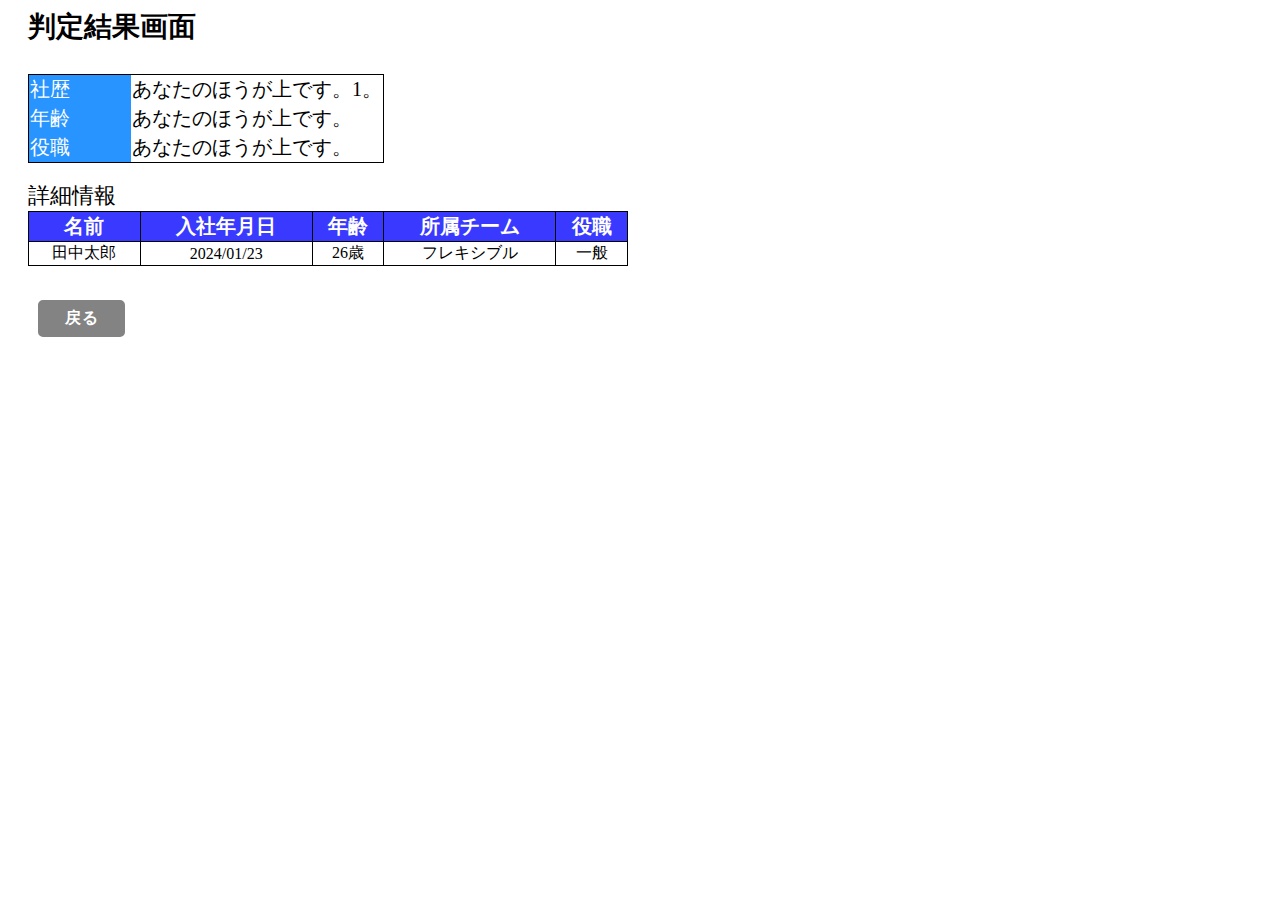
<file: src/main/resources/html/index.html>
<!DOCTYPE html unspecified PUBLIC "-//W3C//DTD HTML 4.01 Transitional//EN" "http://www.w3.org/TR/html4/loose.dtd">
<html lang="ja">
<head>
<meta charset="UTF-8">
<title>判定結果画面</title>
<link href="../css/ebi_style.css" rel="stylesheet" type="text/css">
</head>
<body>
  <div class = 'result_title'>
    <p><b>判定結果画面</b></p>
  </div>
    <table id = 'Judg_result'>
      <tbody>
        <tr>
          <td id = 'item'>社歴</td>
          <td id = 'Judg_result_2'>あなたのほうが上です。1。</td>
        </tr>
        <tr>
          <td id = 'item'>年齢</td>
          <td id = 'Judg_result_2'>あなたのほうが上です。</td>
        </tr>
        <tr>
          <td id = 'item'>役職</td>
          <td id = 'Judg_result_2'>あなたのほうが上です。</td>
        </tr>
      </tbody>
    </table>
  <br>
   <div class = 'result_detail'>
     <p>詳細情報</p>
     <table   id = 'result_detail_info'>
       <thead>
         <tr>
         <th>名前</th>
         <th>入社年月日</th>
         <th>年齢</th>
         <th>所属チーム</th>
         <th>役職</th>
         </tr>
       </thead>
       <tbody align = center>
　　　　　　　<tr>
　　　　　　　<td>田中太郎</td>
　　　　　　　<td>2024/01/23</td>
　　　　　　　<td>26歳</td>
　　　　　　　<td>フレキシブル</td>
　　　　　　　<td>一般</td>
　　　　　　　</tr>
　　　　　　</tbody>
     </table>
   </div>
   <br>
   <form th:action="@{/move}" method="post" >
        <p class="formbottom">
            <input type="submit" value="戻る" class="btns submit">
        </p>
    </form>
</body>
</html>
</file>
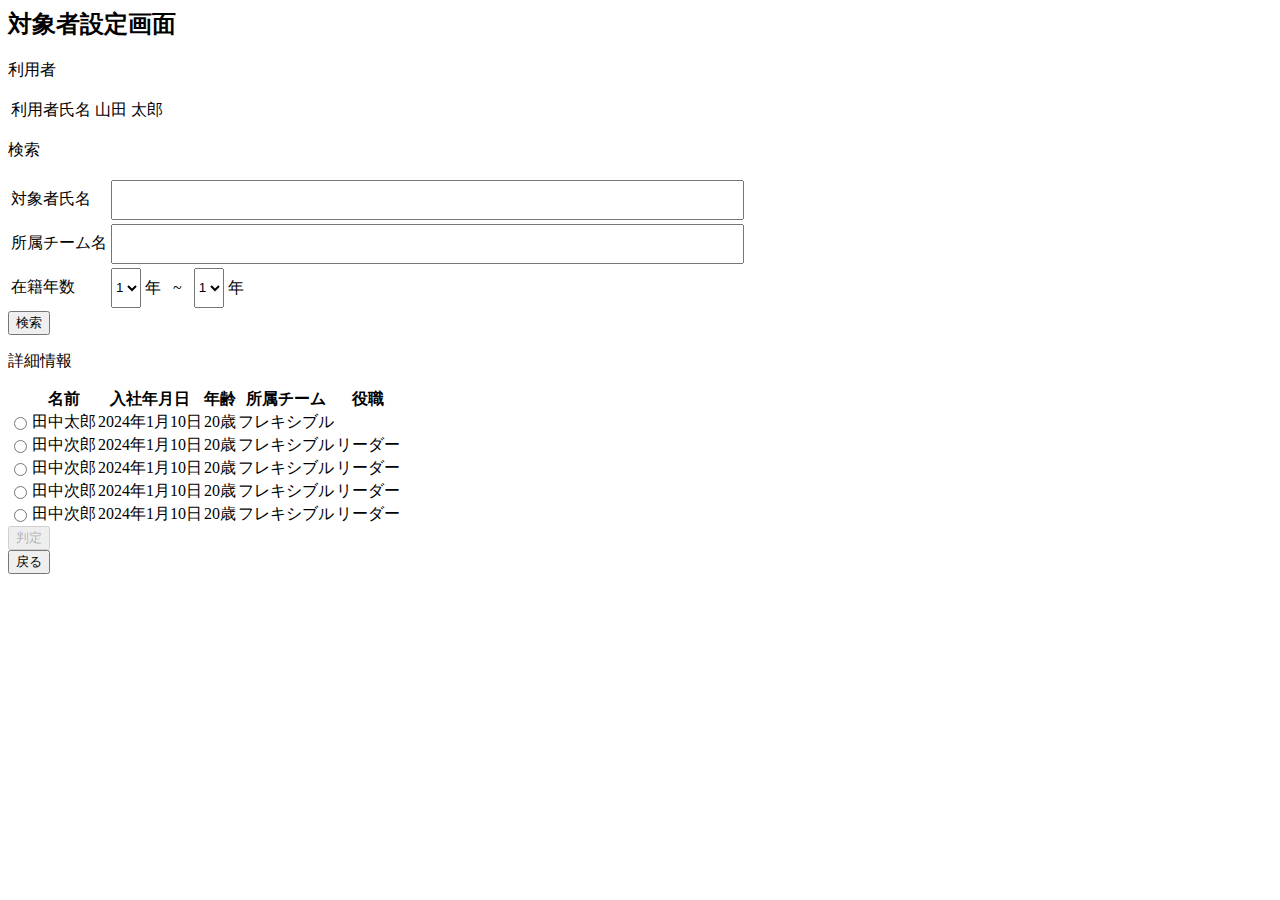
<file: src/main/resources/html/subjectSetting_moc2.html>
<!DOCTYPE unspecified PUBLIC "-//W3C//DTD HTML 4.01 Transitional//EN" "http://www.w3.org/TR/html4/loose.dtd">

<html lang="ja">
<head>
<meta charset="utf-8">
<title>対象者設定画面</title>
<meta name="description" content="ディスクリプションを入力">
<meta name="viewport" content="width=device-width, initial-scale=1.0">
<link rel="stylesheet"
	href="C:\Users\yu-kudo\eclipse-workspace\ACT_ER\src\main\resources\css\style.css">
<script src="https://ajax.googleapis.com/ajax/libs/jquery/3.5.1/jquery.min.js"></script>
<script src="C:\Users\yu-kudo\eclipse-workspace\ACT_ER\src\main\resources\js\main.js"></script>
</head>
<body>
	<!----- header----->
	<div class ="userTitle">
	<h2>対象者設定画面</h2>
	</div>
	<!----- main ----->
	<div class="userStyle">
		<p>利用者</p>
		<table>
			<tr>
				<td class="title_area">利用者氏名</td>
				<td>山田 太郎</td>
			</tr>
		</table>
	</div>
	<div class="serch_area">
		<p>検索</p>
		<table>
			<tr>
				<td class="title_area">対象者氏名</td>
				<td><input type="text" value="" size="50" style="height: 40px; font-size:20px;"></td>
			</tr>
			<tr>
				<td class="title_area">所属チーム名</td>
				<td><input type="text" value="" size="50" style="height: 40px; font-size:20px;"></td>
			</tr>
			<tr class="select_style">
				<td class="title_area">在籍年数</td>
				<td><select style="height: 40px;">
						<option>1</option>
						<option>2</option>
						<option>3</option>
						<option>4</option>
						<option>5</option>
				</select> 年 &nbsp; ~ &nbsp; <select style="height: 40px;">
						<option>1</option>
						<option>2</option>
						<option>3</option>
						<option>4</option>
						<option>5</option>
				</select> 年</td>
			</tr>
		</table>
		</table>
		<input type="button" value="検索" class="serch_button" />
	</div>

	<div class="description_area">
		<p>詳細情報</p>
		<table class="a_table"cellspacing="0">
		 <thead>
				<tr>
					<th class="radio"></th>
					<th class="table_style1">名前</th>
					<th class="table_style1" >入社年月日</th>
					<th class="table_style1" >年齢</th>
					<th class="table_style1" >所属チーム</th>
					<th class="table_style1" >役職</th>
				</tr>
		</thead>
				<tbody>
				<tr align="center">
					<td class="radio" ><input type="radio" name="peple" value="1" />
					<td class="table_style1">田中太郎</td>
					<td class="table_style1">2024年1月10日</td>
					<td class="table_style1">20歳</td>
					<td class="table_style1">フレキシブル</td>
					<td class="table_style1"></td>
				</tr>
				<tr align="center">
					<td class="radio"><input type="radio" name="peple" value="2" />
					<td class="table_style1">田中次郎</td>
					<td class="table_style1">2024年1月10日</td>
					<td class="table_style1">20歳</td>
					<td class="table_style1">フレキシブル</td>
					<td class="table_style1">リーダー</td>
				</tr>
								<tr align="center">
					<td class="radio"><input type="radio" name="peple" value="2" />
					<td class="table_style1">田中次郎</td>
					<td class="table_style1">2024年1月10日</td>
					<td class="table_style1">20歳</td>
					<td class="table_style1">フレキシブル</td>
					<td class="table_style1">リーダー</td>
				</tr>
								<tr align="center">
					<td class="radio"><input type="radio" name="peple" value="2" />
					<td class="table_style1">田中次郎</td>
					<td class="table_style1">2024年1月10日</td>
					<td class="table_style1">20歳</td>
					<td class="table_style1">フレキシブル</td>
					<td class="table_style1">リーダー</td>
				</tr>
								<tr align="center">
					<td class="radio"><input type="radio" name="peple" value="2" />
					<td class="table_style1">田中次郎</td>
					<td class="table_style1">2024年1月10日</td>
					<td class="table_style1">20歳</td>
					<td class="table_style1">フレキシブル</td>
					<td class="table_style1">リーダー</td>
				</tr>
			</tbody>
		</table>
		<input type="button" value="判定" class="judge_button" disabled />
	</div>
	<div>
		<input type="button" class="back_button" value="戻る"
			onclick="window.location.href='file:///C:/Users/yu-kudo/eclipse-workspace/ACT_ER/src/main/resources/moc/html/subjectSetting_moc.html';" />
	</div>
</body>
</html>
</file>
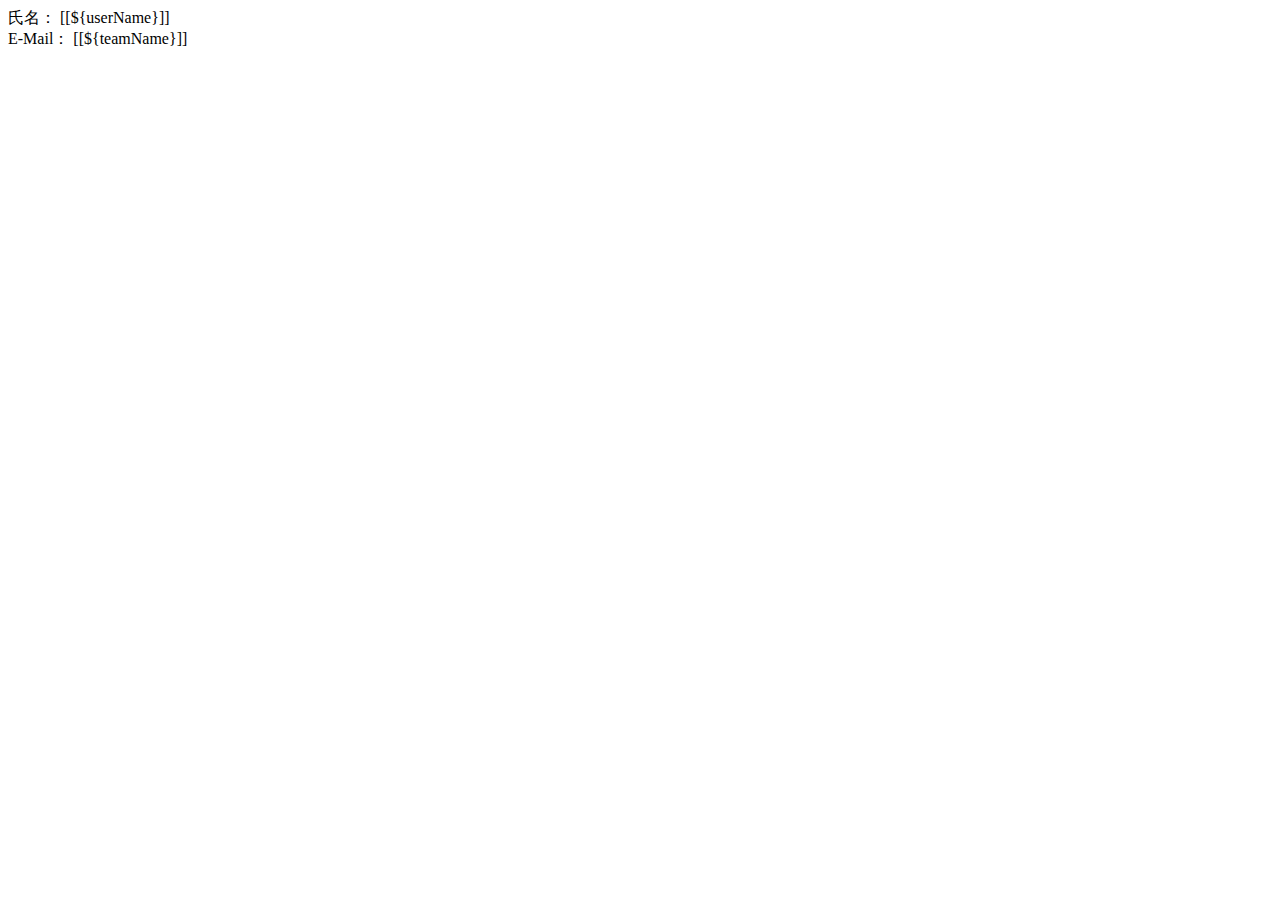
<file: src/main/resources/templates/search.html>
<!DOCTYPE html>
<html xmlns:th="http://www.thymeleaf.org">
<head>
<meta charset="UTF-8">
<title>ACT上下関係判定システム</title>
</head>
<body>
  <span th:inline="text">
    氏名： [[${userName}]]<br>
  E-Mail： [[${teamName}]]<br>
  </span>
</body>
</html>
</file>
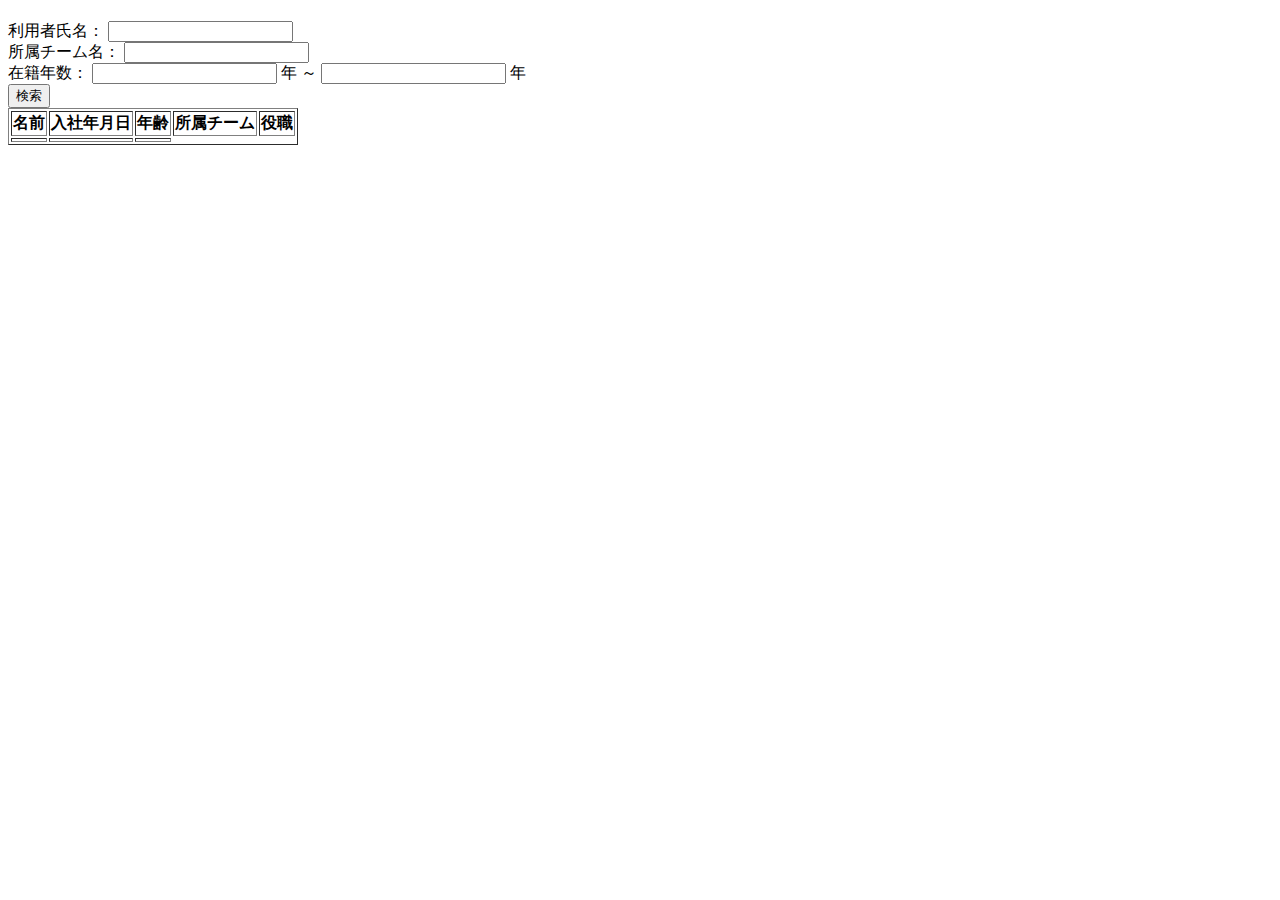
<file: src/main/resources/templates/userSetting.html>
<!DOCTYPE html>
<html xmlns:th="http://www.thymeleaf.org">
<head>
<meta charset="UTF-8">
<title>ACT上下関係判定システム</title>
</head>
<body>
	<h1 th:text="${screenName}"></h1>

	<h4 th:text="利用者"></h4>

	<form th:action="@{/userSetting/search}" th:object="${userSettingForm}" method="post">
		<label for="userName">利用者氏名：</label>
		<input type="text" th:field="*{userName}" "${userName}"><br>
		<label for="teamName">所属チーム名：</label>
		<input type="text" th:field="*{teamName}"><br>
		<label for="EmploymentYears">在籍年数：</label>
		<input type="number" list="" th:field="*{fromEmploymentYears}"> 年 ～
		<input type="number" list="" th:field="*{toEmploymentYears}"> 年<br>
		<button>検索</button>
	</form>

	<table border="1">
        <thead>
            <tr>
                <th>名前</th>
                <th>入社年月日</th>
                <th>年齢</th>
                <th>所属チーム</th>
                <th>役職</th>
            </tr>
        </thead>
        <tbody>
            <tr th:each="employeeData : ${ dataList }">
                <td th:text="${ employeeData.employeeName }"></td>
                <td th:text="${ employeeData.field2 }"></td>
                <td th:text="${ employeeData.field3 }"></td>
            </tr>
        </tbody>
    </table>

</body>
</html>
</file>
<file: src/main/resources/css/ebi_style.css>
html{
	margin-left : 20px;
}
.result_title p{
  font-size: 28px;
}
#item{
   width : 100px;
   font-size: 20px;
   color: white;
   background-color : #2894ff;

}
#Judg_result{
   font-size: 20px;
   border: solid 0.5px black;
   border-collapse:collapse;
}
#Judg_result_2{
   font-size: 20px;
   border:  none;
}
#result_detail_info{
	width: 600px;
	border: 1px solid black;
	border-collapse:collapse;
}
.result_detail p{
	display: inline;
	margin:0px;
    font-size: 22px;
}
.result_detail th{
	border: 1px solid black;
	font-size: 20px;
    color: white;
    background-color : #3939ff;
}
.result_detail td{
	border: 1px solid black;
}
form .btns{
	border-radius: 5px;
	display: inline-block;
	vertical-align: middle;
	margin: 0 10px;
	padding: 6px 25px;
	color: white;
	font-weight: bold;
	font-size: 16px;
	letter-spacing: 0.5pt;
	text-decoration: none;
	background-color: #838383;
	border: 2px solid #838383;
	cursor: pointer;
}
</file>
